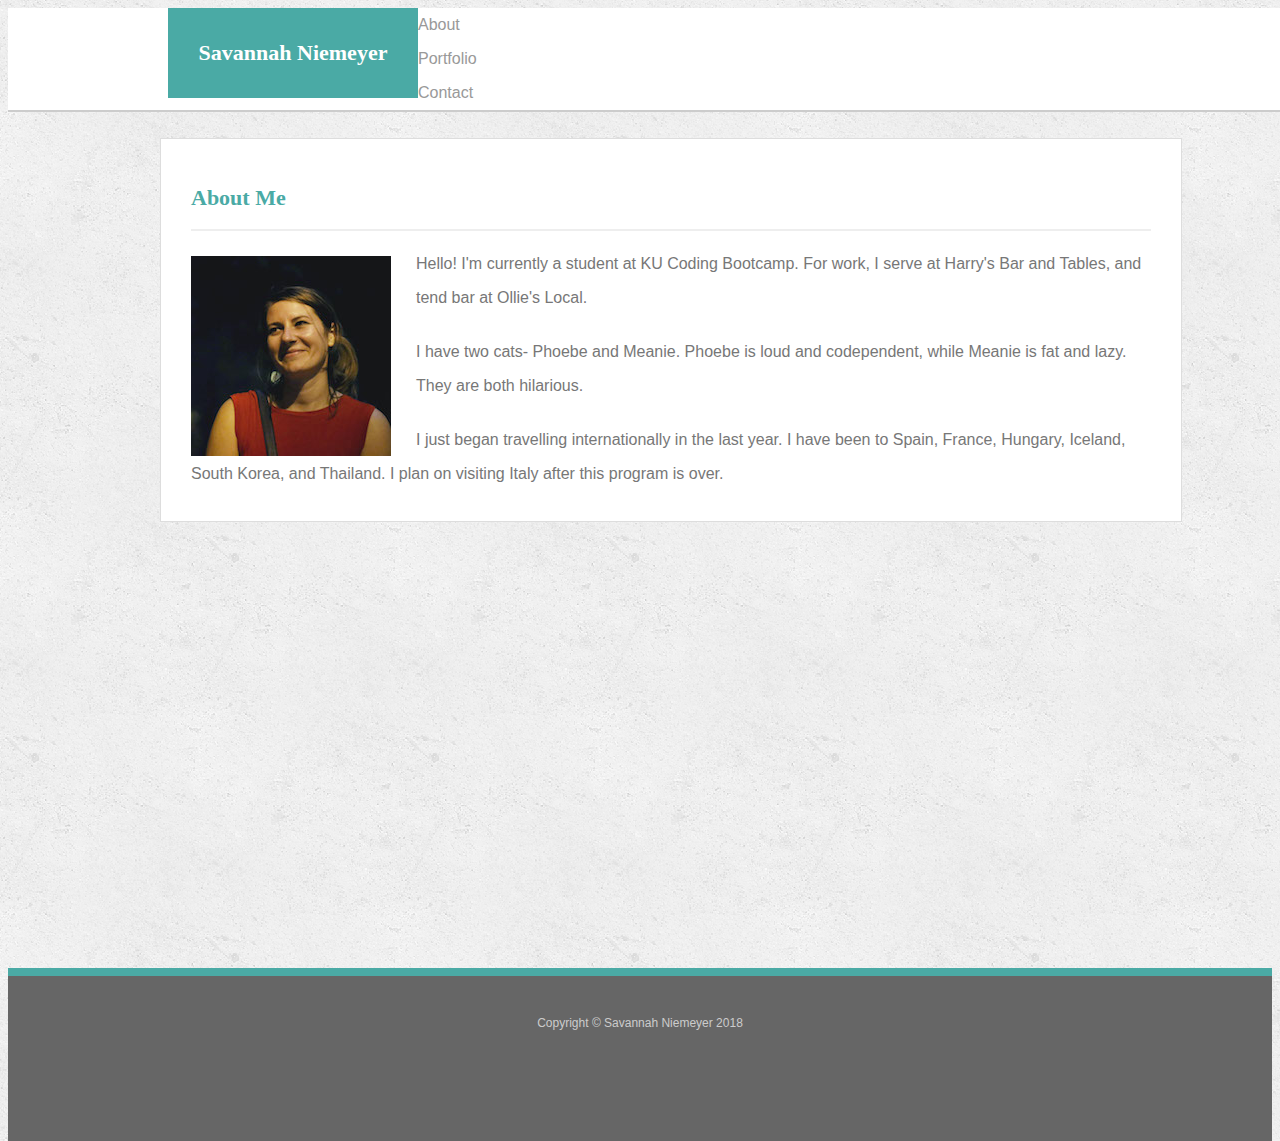
<file: index.html>
<!doctype html>
<html lang="en">
  <head>
    <meta charset="utf-8">
    <meta name="viewport" content="width=device-width, initial-scale=1, shrink-to-fit=no">
    <link rel="stylesheet" type="style/css" href="assets/css/reset.css">
    <link rel="stylesheet" href="https://stackpath.bootstrapcdn.com/bootstrap/4.1.1/css/bootstrap.min.css" integrity="sha384-WskhaSGFgHYWDcbwN70/dfYBj47jz9qbsMId/iRN3ewGhXQFZCSftd1LZCfmhktB" crossorigin="anonymous">
    <link rel="stylesheet" type="text/css" href="assets/css/style.css">
    
    
    
    <title>Savannah's Homework #2</title>
    
  </head>
  <body>
   
      <nav class="navbar fixed-top" id="masthead">
          <div class="navbar-brand container">
            <div class="col-md-8">
                <ul>
                    <li><a href="index.html" id="logo">Savannah Niemeyer</a></li>
                </ul>
              </div>
              <div class="col-md-4">
                <ul>   
                    <li class="list-inline-item"><a href="index.html">About</a></li>
                    <li class="list-inline-item"><a href="portfolio.html">Portfolio</a></li>
                    <li class="list-inline-item"><a href="contact.html" >Contact</a></li>
                </ul>
              </div>   
              
        </nav>
            
  
   
    <div id="main-container" class="container">
        <section class="main-section">
          <div class="col-md-8">
              <h2>About Me</h2>
        
              <img src="assets/images/savsquare.jpg" class="auth-image" alt="Savannah Niemeyer">
        
              <p>Hello! I'm currently a student at KU Coding Bootcamp. For work, I serve at Harry's Bar and Tables, and tend bar at Ollie's Local. </p>
        
              <p>I have two cats- Phoebe and Meanie. Phoebe is loud and codependent, while Meanie is fat and lazy. They are both hilarious.</p>
        
              <p>I just began travelling internationally in the last year. I have been to Spain, France, Hungary, Iceland, South Korea, and Thailand. I plan on visiting Italy after this program is over.</p>
          </div>
          <div class="col-md-4"></div>
        </section>
    
      </div>
    
      <footer>
        <div class="container">
          Copyright &copy; Savannah Niemeyer 2018
        </div>
      </footer>
    </div> 
    <!-- Optional JavaScript -->
    <!-- jQuery first, then Popper.js, then Bootstrap JS -->
    <script src="https://code.jquery.com/jquery-3.3.1.slim.min.js" integrity="sha384-q8i/X+965DzO0rT7abK41JStQIAqVgRVzpbzo5smXKp4YfRvH+8abtTE1Pi6jizo" crossorigin="anonymous"></script>
    <script src="https://cdnjs.cloudflare.com/ajax/libs/popper.js/1.14.3/umd/popper.min.js" integrity="sha384-ZMP7rVo3mIykV+2+9J3UJ46jBk0WLaUAdn689aCwoqbBJiSnjAK/l8WvCWPIPm49" crossorigin="anonymous"></script>
    <script src="https://stackpath.bootstrapcdn.com/bootstrap/4.1.1/js/bootstrap.min.js" integrity="sha384-smHYKdLADwkXOn1EmN1qk/HfnUcbVRZyYmZ4qpPea6sjB/pTJ0euyQp0Mk8ck+5T" crossorigin="anonymous"></script>
  </body>
</html>
</file>
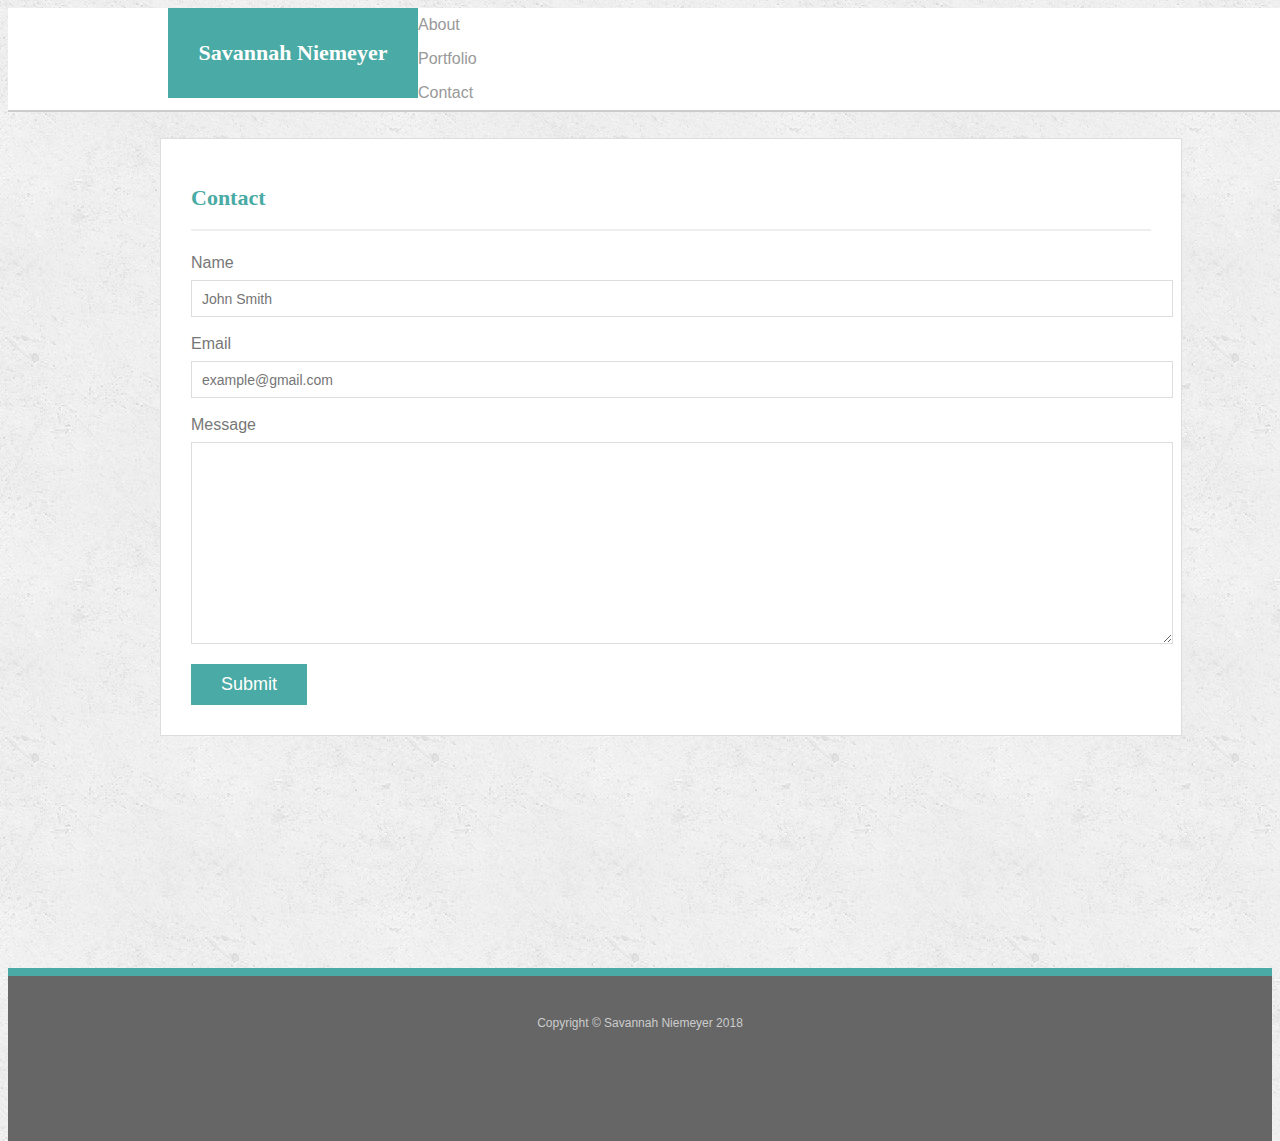
<file: contact.html>
<!doctype html>
<html lang="en">
  <head>
    <meta charset="utf-8">
    <meta name="viewport" content="width=device-width, initial-scale=1, shrink-to-fit=no">
    <link rel="stylesheet" type="style/css" href="assets/css/reset.css">
    <link rel="stylesheet" href="https://stackpath.bootstrapcdn.com/bootstrap/4.1.1/css/bootstrap.min.css" integrity="sha384-WskhaSGFgHYWDcbwN70/dfYBj47jz9qbsMId/iRN3ewGhXQFZCSftd1LZCfmhktB" crossorigin="anonymous">
    <link rel="stylesheet" type="text/css" href="assets/css/style.css">
    
    
    
    <title>Savannah's Homework #2</title>
    
  </head>
  <body>
   
      <nav class="navbar fixed-top" id="masthead">
          <div class="navbar-brand container">
            <ul>
                <li><a href="index.html" id="logo">Savannah Niemeyer</a></li>
            </ul>
            <ul>   
                <li class="list-inline-item"><a href="index.html">About</a></li>
                <li class="list-inline-item"><a href="portfolio.html">Portfolio</a></li>
                <li class="list-inline-item"><a href="contact.html" >Contact</a></li>
            </ul>   
              
        </nav>

  <div id="main-container" class="container">
    <section class="main-section">
      <h2>Contact</h2>

      <form id="contact-form">
        <ul>
          <li>
            <label for="name">Name</label>
            <input type="text" id="name" name="name" placeholder="John Smith" required="required">
          </li>
          <li>
            <label for="email">Email</label>
            <input type="email" id="email" name="email" placeholder="example@gmail.com" required="required">
          </li>
          <li>
            <label for="message">Message</label>
            <textarea id="message" name="message" required="required"></textarea>
          </li>
        </ul>
        <input type="submit">
      </form>

    </section>

  </div>

  <footer>
    <div class="container">
      Copyright &copy; Savannah Niemeyer 2018
    </div>
  </footer>
</body>

</html>
</file>
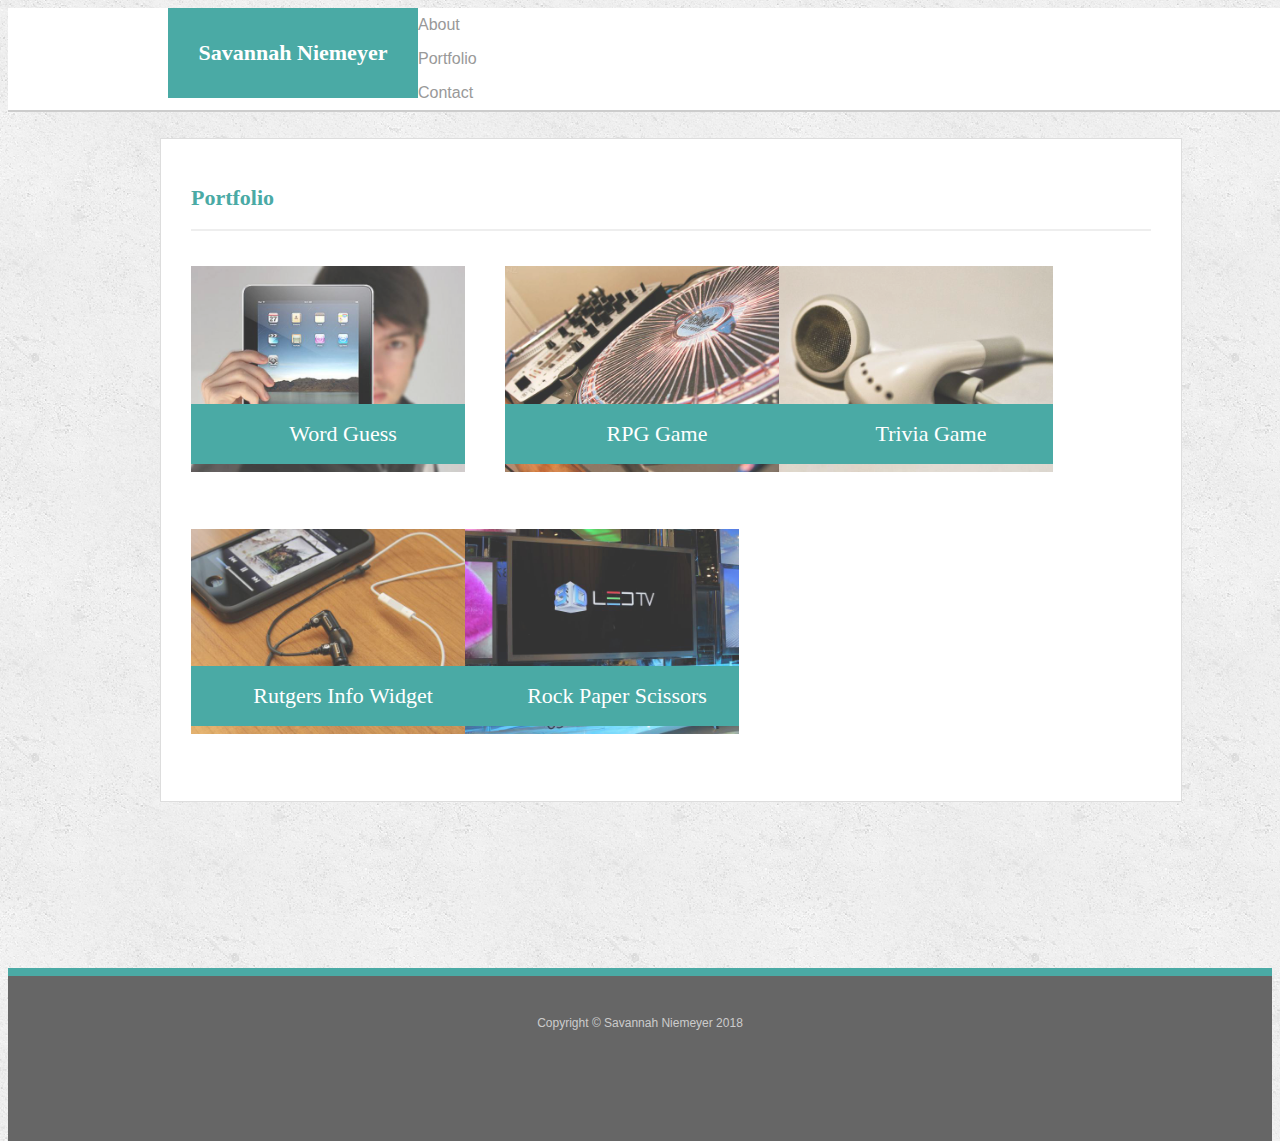
<file: portfolio.html>
<!doctype html>
<html lang="en">
  <head>
    <meta charset="utf-8">
    <meta name="viewport" content="width=device-width, initial-scale=1, shrink-to-fit=no">
    <link rel="stylesheet" type="style/css" href="assets/css/reset.css">
    <link rel="stylesheet" href="https://stackpath.bootstrapcdn.com/bootstrap/4.1.1/css/bootstrap.min.css" integrity="sha384-WskhaSGFgHYWDcbwN70/dfYBj47jz9qbsMId/iRN3ewGhXQFZCSftd1LZCfmhktB" crossorigin="anonymous">
    <link rel="stylesheet" type="text/css" href="assets/css/style.css">
    
    
    
    <title>Savannah's Homework #2</title>
    
  </head>
  <body>
   
      <nav class="navbar fixed-top" id="masthead">
          <div class="navbar-brand container">
            <ul>
                <li><a href="index.html" id="logo">Savannah Niemeyer</a></li>
            </ul>
            <ul>   
                <li class="list-inline-item"><a href="index.html">About</a></li>
                <li class="list-inline-item"><a href="portfolio.html">Portfolio</a></li>
                <li class="list-inline-item"><a href="contact.html" >Contact</a></li>
            </ul>   
              
        </nav>
  <div id="main-container" class="container">
    <section class="main-section">
      <h2>Portfolio</h2>

      <div class="work">
        <img src="assets/images/technics-q-c-640-480-1.jpg" alt="Word Guess">
        
        <h3>Word Guess</h3>
      </div>
      <div class="work">
        <img src="assets/images/technics-q-c-640-480-2.jpg" alt="RPG Game">

        <h3>RPG Game</h3>
      </div>
      <div class="work">
        <img src="assets/images/technics-q-c-640-480-5.jpg" alt="Trivia Game">

        <h3>Trivia Game</h3>
      </div>
      <div class="work">
        <img src="assets/images/technics-q-c-640-480-7.jpg" alt="Rutgers Info Widget">

        <h3>Rutgers Info Widget</h3>
      </div>
      <div class="work">
        <img src="assets/images/technics-q-c-640-480-9.jpg" alt="Rock Paper Scissors">

        <h3>Rock Paper Scissors</h3>
      </div>

    </section>

  </div>

  <footer>
    <div class="container">
      Copyright &copy; Savannah Niemeyer 2018
    </div>
  </footer>
</body>

</html>
</file>
<file: assets/css/style.css>
body {
  font-family: Arial, "Helvetica Neue", Helvetica, sans-serif;
  font-size: 16px;
  line-height: 34px;
  color: #777;
  background: url("../images/concrete_seamless.png");
  box-sizing: content-box;
}



/* general */

.container {
  width: 100%;
  max-width: 960px;
  margin: 0 auto;
  clear: both;
}

#float-right {
  float: right;
}

h1,
h2,
h3,
p {
  margin-bottom: 20px;
}

p:last-child {
  margin-bottom: 0;
}

h1,
h2,
h3 {
  font-family: Georgia, Times, "Times New Roman", serif;
  font-weight: 700;
  color: #4aaaa5;
}

.h2 {
  font-family: Georgia, Times, "Times New Roman", serif;
  font-weight: 700;
  color: #4aaaa5;
}

h1 {
  padding-bottom: 20px;
  font-size: 30px;
  line-height: 49px;
  border-bottom: 3px solid #ddd;
}

h2,
h3 {
  font-size: 22px;
}

/* header */

#masthead {
  position: fixed;
  z-index: 99;
  width: 100%;
  margin: 0 0 30px;
  overflow: auto;
  color: #fff;
  background: #fff;
  border-bottom: 2px solid #ccc;
}

#logo {
  float: left;
  width: 250px;
  height: 90px;
  font-family: Georgia, Times, "Times New Roman", serif;
  font-size: 22px;
  font-weight: 700;
  line-height: 90px;
  color: #fff;
  text-align: center;
  text-decoration: none;
  background: #4aaaa5;
}

nav {
  float: right;
  margin-top: 25px;
}

nav a {
  display: inline-block;
  line-height: 18px;
  color: #999;
  text-decoration: none;
  border-left: 1px solid #efefef;
}

nav a:first-child {
  border-left: 0 none;
}

ul {
  list-style-type: none;
  margin: 0;
  padding: 0;
}

/* footer */

footer {
  padding: 30px 0;
  clear: both;
  font-size: 12px;
  color: #fff;
  color: #ccc;
  text-align: center;
  background: #666;
  border-top: 8px solid #4aaaa5;
  height: 50px;
}

h3, h2 {
  padding-bottom: 20px;
  margin-bottom: 15px;
  line-height: 22px;
  border-bottom: 2px solid #eee;
}

/* main */

#main-container {
  padding-top: 130px;
  min-height: calc(100vh - 70px);
}

.main-section {
  float: left;
  width: 100%;
  max-width: 960px;
  padding: 30px;
  margin: 0 0 40px;
  background: #fff;
  border: 1px solid #ddd;
}

/* portfolio page */

.work {
  position: relative;
  float: left;
  width: 274px;
  margin: 20px 0 25px;
  overflow: auto;
}

.work:nth-child(even) {
  margin-right: 40px;
}

.work img {
  width: 100%;
  border: 0 none;
  opacity: 0.8;
}

.work h3 {
  position: absolute;
  bottom: 20px;
  width: 100%;
  padding: 15px;
  margin-bottom: 0;
  font-weight: 300;
  line-height: 30px;
  color: #fff;
  text-align: center;
  background: #4aaaa5;
  border-bottom: 0;
}

.auth-image {
  float: left;
  width: 200px;
  height: auto;
  margin-top: 10px;
  margin-right: 25px;
}

/* contact page */

#contact-form ul {
  margin-bottom: 20px;
}

#contact-form li {
  margin-bottom: 10px;
}

label,
input[type=text],
input[type=email],
textarea {
  display: block;
  width: 100%;
}

input[type=text],
input[type=email],
textarea {
  height: 35px;
  padding: 0 10px;
  font-size: 14px;
  border: 1px solid #ddd;
}

textarea {
  height: 200px;
}

input[type=submit] {
  padding: 10px 30px;
  font-size: 18px;
  color: #fff;
  cursor: pointer;
  background: #4aaaa5;
  border: 0 none;
}

/* start hover styling */

#logo:hover,
input[type=submit]:hover {
  background: #5e7f7e;
}

nav a:hover {
  color: #5e7f7e;
}

.social:hover {
  cursor: pointer;
  opacity: 0.8;
}

html,
body {
  height: 100%;
}

.wrapper {
  height: auto !important;
  height: 100%;
  min-height: 100%;
  margin: 0 auto -105px;
}

footer,
.push {
  height: 105px;
}
</file>
